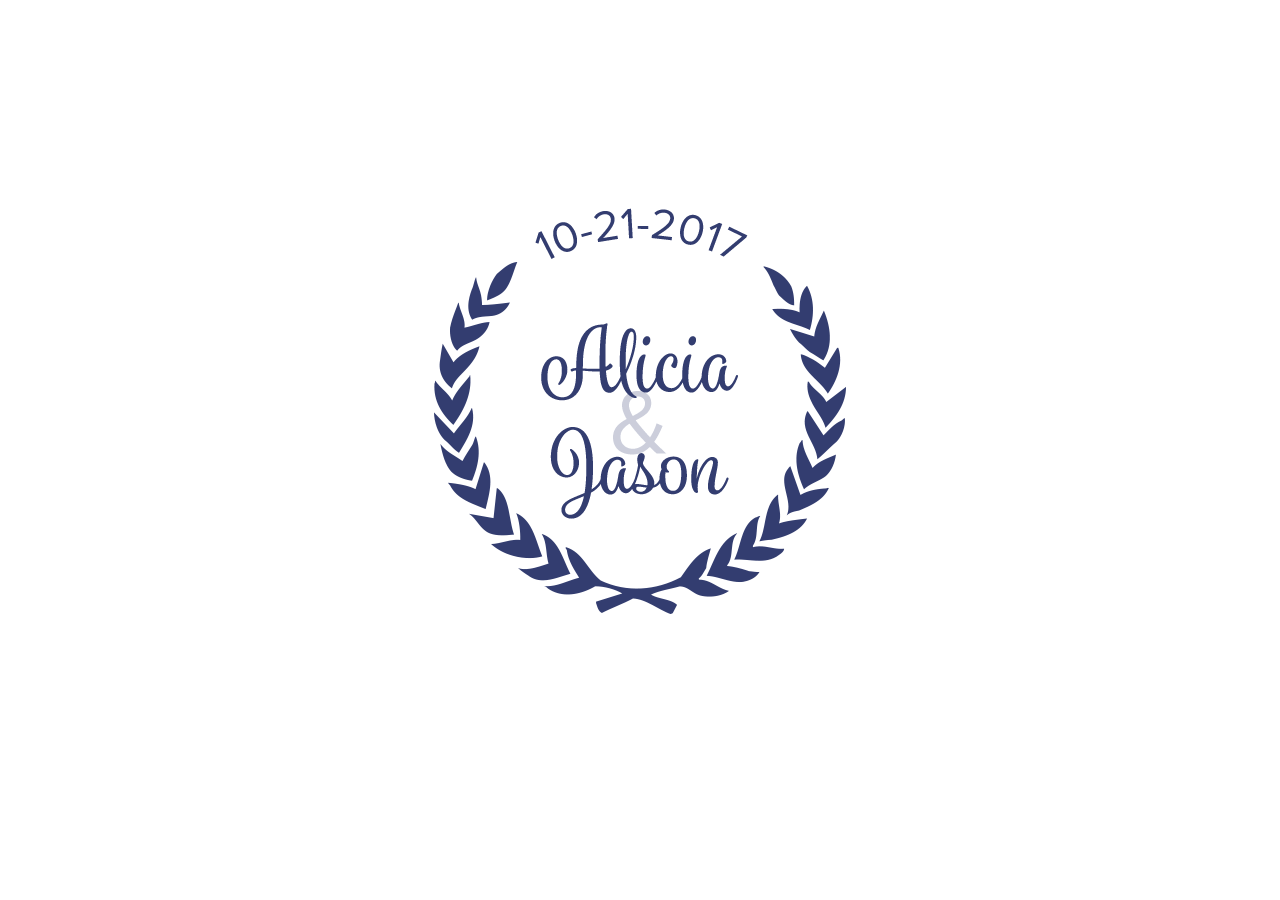
<file: tempIndex.html>
<!DOCTYPE html>
<html>
  <head>
    <meta charset="utf-8">
    <meta http-equiv="X-UA-Compatible" content="IE=edge,chrome=1">
    <meta name="viewport" content="width=device-width,initial-scale=1">

    <title>Alicia and Jason 2017</title>

    <style>
      body {
        text-align: center;
      }

      img {
        margin-top: 200px;
      }
    </style>
  </head>
  <body>
    	<img src="img/logo.png">
  </body>
</html>
</file>
